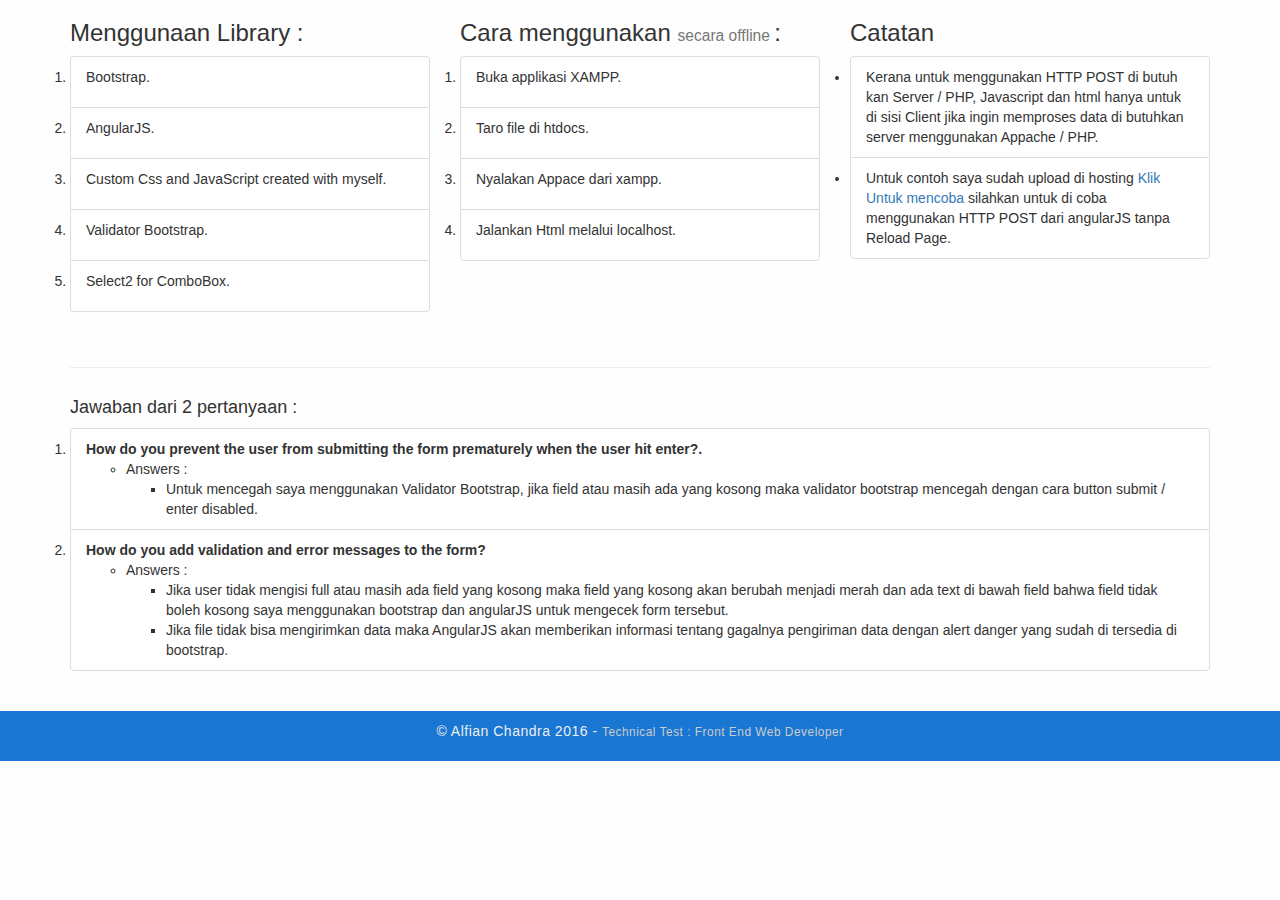
<file: answers.html>
<!DOCTYPE html>
<!--
To change this license header, choose License Headers in Project Properties.
To change this template file, choose Tools | Templates
and open the template in the editor.
-->
<html>
    <head>
        <title> QUIZ Technical Test : Front End Web Developer</title>
        <meta charset="UTF-8">
        <meta name="viewport" content="width=device-width, initial-scale=1.0">
        
        <link href="assets/bootstrap-3.3.6-dist/css/bootstrap.css" type="text/css" rel="stylesheet"/>
        <link href="assets/css/select2.css" type="text/css" rel="stylesheet"/>
        
        <link href="assets/css/style.css" type="text/css" rel="stylesheet"/>
    </head>
    <body>
        
        <div class="container">
            <div class="row">
                <div class="col-lg-4 form-group">
                    <h3>Menggunaan Library :</h3>
                    <ol class="list-group">
                        <li class="list-group-item">
                            <p>Bootstrap.</p>
                        </li>
                        <li class="list-group-item">
                            <p>AngularJS.</p>
                        </li>
                        <li class="list-group-item">
                            <p>Custom Css and JavaScript created with myself.</p>
                        </li>
                        <li class="list-group-item">
                            <p>Validator Bootstrap.</p>
                        </li>
                        <li class="list-group-item">
                            <p>Select2 for ComboBox.</p>
                        </li>
                    </ol>
                </div>
                
                <div class="col-lg-4">
                    <h3>Cara menggunakan <small>secara offline </small> :</h3>
                    <ol class="list-group">
                        <li class="list-group-item">
                            <p>Buka applikasi XAMPP.</p>
                        </li>
                        <li class="list-group-item">
                            <p>Taro file di htdocs.</p>
                        </li>
                        <li class="list-group-item">
                            <p>Nyalakan Appace dari xampp.</p>
                        </li>
                        <li class="list-group-item">
                            <p>Jalankan Html melalui localhost.</p>
                        </li>
                    </ol>
                </div>
                <div class="col-lg-4">
                    <h3>Catatan</h3>
                    <ul class="list-group">
                        <li class="list-group-item">Kerana untuk menggunakan HTTP POST di butuh kan Server / PHP, Javascript dan html hanya untuk di sisi Client jika ingin memproses data di butuhkan server menggunakan Appache / PHP.</li>
                        <li class="list-group-item">Untuk contoh saya sudah upload di hosting <a href="http://alfian.ceplasceplosnet.com/test_sociolla/" target="_blank">Klik Untuk mencoba</a> silahkan untuk di coba menggunakan HTTP POST dari angularJS tanpa Reload Page.</li>
                    </ul>
                </div>
            </div>
            <hr>
            <div class="row">
                <div class="col-lg-12">
                    <h4>Jawaban dari 2 pertanyaan : </h4>
                    <ol class="list-group">
                        <li class="list-group-item">
                            <b>How do you prevent the user from submitting the form 
                                prematurely when the user hit enter?.</b>
                            <ul>
                                <li>Answers : <br>
                                    <ul>
                                        <li>
                                            Untuk mencegah saya menggunakan Validator Bootstrap, 
                                            jika field atau masih ada yang kosong maka validator bootstrap 
                                            mencegah dengan cara button submit / enter disabled.                                        
                                        </li>
                                    </ul>
                                </li>
                            </ul>
                        </li>
                        <li class="list-group-item">
                            <b>How do you add validation and error messages to the form?</b>
                            <ul>
                                <li>Answers :
                                    <ul>
                                        <li>
                                            Jika user tidak mengisi full atau masih ada 
                                            field yang kosong maka field yang kosong akan 
                                            berubah menjadi merah dan ada text di bawah field 
                                            bahwa field tidak boleh kosong saya menggunakan bootstrap 
                                            dan angularJS untuk mengecek form tersebut.
                                        </li>
                                        <li>
                                            Jika file tidak bisa mengirimkan data maka AngularJS akan 
                                            memberikan informasi tentang gagalnya pengiriman data dengan 
                                            alert danger yang sudah di tersedia di bootstrap.
                                        </li>
                                    </ul>
                                </li>
                            </ul>
                        </li>
                    </ol>
                </div>
            </div>

        </div>

        

        <footer>
            <div class="col-lg-12">
                <div class="copyright">
                    <div class="col-lg-12 text-center">
                        &COPY; Alfian Chandra 2016 - <small style="color: #ccc">Technical Test : Front End Web Developer</small>
                    </div>
                </div>
            </div>
        </footer>
        <script src="assets/js/jquery-2.2.3.min.js" type="text/javascript"></script>
        <script src="assets/js/angular.min.js" type="text/javascript"></script>
        <script src="assets/js/select2/select2.js" type="text/javascript"></script>
        <script src="assets/bootstrap-3.3.6-dist/js/bootstrap.js" type="text/javascript"></script>
        <script src="assets/js/validator.min.js" type="text/javascript"></script>
        <script src="assets/js/custom.js" type="text/javascript"></script>
    </body>
</html>
</file>
<file: assets/css/select2.css>
.select2-container {
  box-sizing: border-box;
  display: inline-block;
  margin: 0;
  position: relative;
  vertical-align: middle; }
  .select2-container .select2-selection--single {
    box-sizing: border-box;
    cursor: pointer;
    display: block;
    height: 28px;
    user-select: none;
    -webkit-user-select: none; }
    .select2-container .select2-selection--single .select2-selection__rendered {
      display: block;
      padding-left: 8px;
      padding-right: 20px;
      overflow: hidden;
      text-overflow: ellipsis;
      white-space: nowrap; }
    .select2-container .select2-selection--single .select2-selection__clear {
      position: relative; }
  .select2-container[dir="rtl"] .select2-selection--single .select2-selection__rendered {
    padding-right: 8px;
    padding-left: 20px; }
  .select2-container .select2-selection--multiple {
    box-sizing: border-box;
    cursor: pointer;
    display: block;
    min-height: 32px;
    user-select: none;
    -webkit-user-select: none; }
    .select2-container .select2-selection--multiple .select2-selection__rendered {
      display: inline-block;
      overflow: hidden;
      padding-left: 8px;
      text-overflow: ellipsis;
      white-space: nowrap; }
  .select2-container .select2-search--inline {
    float: left; }
    .select2-container .select2-search--inline .select2-search__field {
      box-sizing: border-box;
      border: none;
      font-size: 100%;
      margin-top: 5px;
      padding: 0; }
      .select2-container .select2-search--inline .select2-search__field::-webkit-search-cancel-button {
        -webkit-appearance: none; }

.select2-dropdown {
  background-color: white;
  border: 1px solid #aaa;
  border-radius: 4px;
  box-sizing: border-box;
  display: block;
  position: absolute;
  left: -100000px;
  width: 100%;
  z-index: 1051; }

.select2-results {
  display: block; }

.select2-results__options {
  list-style: none;
  margin: 0;
  padding: 0; }

.select2-results__option {
  padding: 6px;
  user-select: none;
  -webkit-user-select: none; }
  .select2-results__option[aria-selected] {
    cursor: pointer; }

.select2-container--open .select2-dropdown {
  left: 0; }

.select2-container--open .select2-dropdown--above {
  border-bottom: none;
  border-bottom-left-radius: 0;
  border-bottom-right-radius: 0; }

.select2-container--open .select2-dropdown--below {
  border-top: none;
  border-top-left-radius: 0;
  border-top-right-radius: 0; }

.select2-search--dropdown {
  display: block;
  padding: 4px; }
  .select2-search--dropdown .select2-search__field {
    padding: 4px;
    width: 100%;
    box-sizing: border-box; }
    .select2-search--dropdown .select2-search__field::-webkit-search-cancel-button {
      -webkit-appearance: none; }
  .select2-search--dropdown.select2-search--hide {
    display: none; }

.select2-close-mask {
  border: 0;
  margin: 0;
  padding: 0;
  display: block;
  position: fixed;
  left: 0;
  top: 0;
  min-height: 100%;
  min-width: 100%;
  height: auto;
  width: auto;
  opacity: 0;
  z-index: 99;
  background-color: #fff;
  filter: alpha(opacity=0); }

.select2-hidden-accessible {
  border: 0 !important;
  clip: rect(0 0 0 0) !important;
  height: 1px !important;
  margin: -1px !important;
  overflow: hidden !important;
  padding: 0 !important;
  position: absolute !important;
  width: 1px !important; }

.select2-container--default .select2-selection--single {
  background-color: #fff;
  border: 1px solid #aaa;
  border-radius: 4px; }
  .select2-container--default .select2-selection--single .select2-selection__rendered {
    color: #444;
    line-height: 28px; }
  .select2-container--default .select2-selection--single .select2-selection__clear {
    cursor: pointer;
    float: right;
    font-weight: bold; }
  .select2-container--default .select2-selection--single .select2-selection__placeholder {
    color: #999; }
  .select2-container--default .select2-selection--single .select2-selection__arrow {
    height: 26px;
    position: absolute;
    top: 1px;
    right: 1px;
    width: 20px; }
    .select2-container--default .select2-selection--single .select2-selection__arrow b {
      border-color: #888 transparent transparent transparent;
      border-style: solid;
      border-width: 5px 4px 0 4px;
      height: 0;
      left: 50%;
      margin-left: -4px;
      margin-top: -2px;
      position: absolute;
      top: 50%;
      width: 0; }

.select2-container--default[dir="rtl"] .select2-selection--single .select2-selection__clear {
  float: left; }

.select2-container--default[dir="rtl"] .select2-selection--single .select2-selection__arrow {
  left: 1px;
  right: auto; }

.select2-container--default.select2-container--disabled .select2-selection--single {
  background-color: #eee;
  cursor: default; }
  .select2-container--default.select2-container--disabled .select2-selection--single .select2-selection__clear {
    display: none; }

.select2-container--default.select2-container--open .select2-selection--single .select2-selection__arrow b {
  border-color: transparent transparent #888 transparent;
  border-width: 0 4px 5px 4px; }

.select2-container--default .select2-selection--multiple {
  background-color: white;
  border: 1px solid #aaa;
  border-radius: 4px;
  cursor: text; }
  .select2-container--default .select2-selection--multiple .select2-selection__rendered {
    box-sizing: border-box;
    list-style: none;
    margin: 0;
    padding: 0 5px;
    width: 100%; }
    .select2-container--default .select2-selection--multiple .select2-selection__rendered li {
      list-style: none; }
  .select2-container--default .select2-selection--multiple .select2-selection__placeholder {
    color: #999;
    margin-top: 5px;
    float: left; }
  .select2-container--default .select2-selection--multiple .select2-selection__clear {
    cursor: pointer;
    float: right;
    font-weight: bold;
    margin-top: 5px;
    margin-right: 10px; }
  .select2-container--default .select2-selection--multiple .select2-selection__choice {
    background-color: #e4e4e4;
    border: 1px solid #aaa;
    border-radius: 4px;
    cursor: default;
    float: left;
    margin-right: 5px;
    margin-top: 5px;
    padding: 0 5px; }
  .select2-container--default .select2-selection--multiple .select2-selection__choice__remove {
    color: #999;
    cursor: pointer;
    display: inline-block;
    font-weight: bold;
    margin-right: 2px; }
    .select2-container--default .select2-selection--multiple .select2-selection__choice__remove:hover {
      color: #333; }

.select2-container--default[dir="rtl"] .select2-selection--multiple .select2-selection__choice, .select2-container--default[dir="rtl"] .select2-selection--multiple .select2-selection__placeholder, .select2-container--default[dir="rtl"] .select2-selection--multiple .select2-search--inline {
  float: right; }

.select2-container--default[dir="rtl"] .select2-selection--multiple .select2-selection__choice {
  margin-left: 5px;
  margin-right: auto; }

.select2-container--default[dir="rtl"] .select2-selection--multiple .select2-selection__choice__remove {
  margin-left: 2px;
  margin-right: auto; }

.select2-container--default.select2-container--focus .select2-selection--multiple {
  border: solid black 1px;
  outline: 0; }

.select2-container--default.select2-container--disabled .select2-selection--multiple {
  background-color: #eee;
  cursor: default; }

.select2-container--default.select2-container--disabled .select2-selection__choice__remove {
  display: none; }

.select2-container--default.select2-container--open.select2-container--above .select2-selection--single, .select2-container--default.select2-container--open.select2-container--above .select2-selection--multiple {
  border-top-left-radius: 0;
  border-top-right-radius: 0; }

.select2-container--default.select2-container--open.select2-container--below .select2-selection--single, .select2-container--default.select2-container--open.select2-container--below .select2-selection--multiple {
  border-bottom-left-radius: 0;
  border-bottom-right-radius: 0; }

.select2-container--default .select2-search--dropdown .select2-search__field {
  border: 1px solid #aaa; }

.select2-container--default .select2-search--inline .select2-search__field {
  background: transparent;
  border: none;
  outline: 0;
  box-shadow: none;
  -webkit-appearance: textfield; }

.select2-container--default .select2-results > .select2-results__options {
  max-height: 200px;
  overflow-y: auto; }

.select2-container--default .select2-results__option[role=group] {
  padding: 0; }

.select2-container--default .select2-results__option[aria-disabled=true] {
  color: #999; }

.select2-container--default .select2-results__option[aria-selected=true] {
  background-color: #ddd; }

.select2-container--default .select2-results__option .select2-results__option {
  padding-left: 1em; }
  .select2-container--default .select2-results__option .select2-results__option .select2-results__group {
    padding-left: 0; }
  .select2-container--default .select2-results__option .select2-results__option .select2-results__option {
    margin-left: -1em;
    padding-left: 2em; }
    .select2-container--default .select2-results__option .select2-results__option .select2-results__option .select2-results__option {
      margin-left: -2em;
      padding-left: 3em; }
      .select2-container--default .select2-results__option .select2-results__option .select2-results__option .select2-results__option .select2-results__option {
        margin-left: -3em;
        padding-left: 4em; }
        .select2-container--default .select2-results__option .select2-results__option .select2-results__option .select2-results__option .select2-results__option .select2-results__option {
          margin-left: -4em;
          padding-left: 5em; }
          .select2-container--default .select2-results__option .select2-results__option .select2-results__option .select2-results__option .select2-results__option .select2-results__option .select2-results__option {
            margin-left: -5em;
            padding-left: 6em; }

.select2-container--default .select2-results__option--highlighted[aria-selected] {
  background-color: #5897fb;
  color: white; }

.select2-container--default .select2-results__group {
  cursor: default;
  display: block;
  padding: 6px; }

.select2-container--classic .select2-selection--single {
  background-color: #f7f7f7;
  border: 1px solid #aaa;
  border-radius: 4px;
  outline: 0;
  background-image: -webkit-linear-gradient(top, white 50%, #eeeeee 100%);
  background-image: -o-linear-gradient(top, white 50%, #eeeeee 100%);
  background-image: linear-gradient(to bottom, white 50%, #eeeeee 100%);
  background-repeat: repeat-x;
  filter: progid:DXImageTransform.Microsoft.gradient(startColorstr='#FFFFFFFF', endColorstr='#FFEEEEEE', GradientType=0); }
  .select2-container--classic .select2-selection--single:focus {
    border: 1px solid #5897fb; }
  .select2-container--classic .select2-selection--single .select2-selection__rendered {
    color: #444;
    line-height: 28px; }
  .select2-container--classic .select2-selection--single .select2-selection__clear {
    cursor: pointer;
    float: right;
    font-weight: bold;
    margin-right: 10px; }
  .select2-container--classic .select2-selection--single .select2-selection__placeholder {
    color: #999; }
  .select2-container--classic .select2-selection--single .select2-selection__arrow {
    background-color: #ddd;
    border: none;
    border-left: 1px solid #aaa;
    border-top-right-radius: 4px;
    border-bottom-right-radius: 4px;
    height: 26px;
    position: absolute;
    top: 1px;
    right: 1px;
    width: 20px;
    background-image: -webkit-linear-gradient(top, #eeeeee 50%, #cccccc 100%);
    background-image: -o-linear-gradient(top, #eeeeee 50%, #cccccc 100%);
    background-image: linear-gradient(to bottom, #eeeeee 50%, #cccccc 100%);
    background-repeat: repeat-x;
    filter: progid:DXImageTransform.Microsoft.gradient(startColorstr='#FFEEEEEE', endColorstr='#FFCCCCCC', GradientType=0); }
    .select2-container--classic .select2-selection--single .select2-selection__arrow b {
      border-color: #888 transparent transparent transparent;
      border-style: solid;
      border-width: 5px 4px 0 4px;
      height: 0;
      left: 50%;
      margin-left: -4px;
      margin-top: -2px;
      position: absolute;
      top: 50%;
      width: 0; }

.select2-container--classic[dir="rtl"] .select2-selection--single .select2-selection__clear {
  float: left; }

.select2-container--classic[dir="rtl"] .select2-selection--single .select2-selection__arrow {
  border: none;
  border-right: 1px solid #aaa;
  border-radius: 0;
  border-top-left-radius: 4px;
  border-bottom-left-radius: 4px;
  left: 1px;
  right: auto; }

.select2-container--classic.select2-container--open .select2-selection--single {
  border: 1px solid #5897fb; }
  .select2-container--classic.select2-container--open .select2-selection--single .select2-selection__arrow {
    background: transparent;
    border: none; }
    .select2-container--classic.select2-container--open .select2-selection--single .select2-selection__arrow b {
      border-color: transparent transparent #888 transparent;
      border-width: 0 4px 5px 4px; }

.select2-container--classic.select2-container--open.select2-container--above .select2-selection--single {
  border-top: none;
  border-top-left-radius: 0;
  border-top-right-radius: 0;
  background-image: -webkit-linear-gradient(top, white 0%, #eeeeee 50%);
  background-image: -o-linear-gradient(top, white 0%, #eeeeee 50%);
  background-image: linear-gradient(to bottom, white 0%, #eeeeee 50%);
  background-repeat: repeat-x;
  filter: progid:DXImageTransform.Microsoft.gradient(startColorstr='#FFFFFFFF', endColorstr='#FFEEEEEE', GradientType=0); }

.select2-container--classic.select2-container--open.select2-container--below .select2-selection--single {
  border-bottom: none;
  border-bottom-left-radius: 0;
  border-bottom-right-radius: 0;
  background-image: -webkit-linear-gradient(top, #eeeeee 50%, white 100%);
  background-image: -o-linear-gradient(top, #eeeeee 50%, white 100%);
  background-image: linear-gradient(to bottom, #eeeeee 50%, white 100%);
  background-repeat: repeat-x;
  filter: progid:DXImageTransform.Microsoft.gradient(startColorstr='#FFEEEEEE', endColorstr='#FFFFFFFF', GradientType=0); }

.select2-container--classic .select2-selection--multiple {
  background-color: white;
  border: 1px solid #aaa;
  border-radius: 4px;
  cursor: text;
  outline: 0; }
  .select2-container--classic .select2-selection--multiple:focus {
    border: 1px solid #5897fb; }
  .select2-container--classic .select2-selection--multiple .select2-selection__rendered {
    list-style: none;
    margin: 0;
    padding: 0 5px; }
  .select2-container--classic .select2-selection--multiple .select2-selection__clear {
    display: none; }
  .select2-container--classic .select2-selection--multiple .select2-selection__choice {
    background-color: #e4e4e4;
    border: 1px solid #aaa;
    border-radius: 4px;
    cursor: default;
    float: left;
    margin-right: 5px;
    margin-top: 5px;
    padding: 0 5px; }
  .select2-container--classic .select2-selection--multiple .select2-selection__choice__remove {
    color: #888;
    cursor: pointer;
    display: inline-block;
    font-weight: bold;
    margin-right: 2px; }
    .select2-container--classic .select2-selection--multiple .select2-selection__choice__remove:hover {
      color: #555; }

.select2-container--classic[dir="rtl"] .select2-selection--multiple .select2-selection__choice {
  float: right; }

.select2-container--classic[dir="rtl"] .select2-selection--multiple .select2-selection__choice {
  margin-left: 5px;
  margin-right: auto; }

.select2-container--classic[dir="rtl"] .select2-selection--multiple .select2-selection__choice__remove {
  margin-left: 2px;
  margin-right: auto; }

.select2-container--classic.select2-container--open .select2-selection--multiple {
  border: 1px solid #5897fb; }

.select2-container--classic.select2-container--open.select2-container--above .select2-selection--multiple {
  border-top: none;
  border-top-left-radius: 0;
  border-top-right-radius: 0; }

.select2-container--classic.select2-container--open.select2-container--below .select2-selection--multiple {
  border-bottom: none;
  border-bottom-left-radius: 0;
  border-bottom-right-radius: 0; }

.select2-container--classic .select2-search--dropdown .select2-search__field {
  border: 1px solid #aaa;
  outline: 0; }

.select2-container--classic .select2-search--inline .select2-search__field {
  outline: 0;
  box-shadow: none; }

.select2-container--classic .select2-dropdown {
  background-color: white;
  border: 1px solid transparent; }

.select2-container--classic .select2-dropdown--above {
  border-bottom: none; }

.select2-container--classic .select2-dropdown--below {
  border-top: none; }

.select2-container--classic .select2-results > .select2-results__options {
  max-height: 200px;
  overflow-y: auto; }

.select2-container--classic .select2-results__option[role=group] {
  padding: 0; }

.select2-container--classic .select2-results__option[aria-disabled=true] {
  color: grey; }

.select2-container--classic .select2-results__option--highlighted[aria-selected] {
  background-color: #3875d7;
  color: white; }

.select2-container--classic .select2-results__group {
  cursor: default;
  display: block;
  padding: 6px; }

.select2-container--classic.select2-container--open .select2-dropdown {
  border-color: #5897fb; }
</file>
<file: assets/css/style.css>
/* 
    Created on : Jul 1, 2016, 5:41:57 PM
    Author     : alfianchandra
*/
body{
    background: #fefefe;
}
*:focus {
    outline: none;
}
.head{
    height: 130px;
    width: 100%;
    display: table;
    background: #2196F3;
}
.header{
    /*background: red;*/
    margin-top: 10px;
}
.logo{
    /*height: 72px;*/
}
.logo img{
    width: 200px;
}
btn-submit{
}
.btn-submit button{
    margin-left: 20px;
    margin-top: 34px;
}
.body-left, .body-right{
    margin-top: 50px;
}
.body-left{
    /*background: red;*/
     
}
.body-right{
    /*background: green;*/
}
.bordertitle{
    border: 1px solid #ccc;
    border-radius: 2px;
    padding: 10px 5px;
    position: relative; 
    height: auto;
}
.bordertitle .labeltitle{
    position: absolute;
    top: -11px;
    background: #fefefe;
    padding: 0 10px;
}
.fromadd{
    margin-top: 30px;
}
.btn-custom:focus{border: none;outline:none;}
.btn-custom{
    padding: 10px 30px; 
    background: #BBDEFB;
    border: none;
    outline:none;
    font-weight: bold
}
footer{
    margin-top: 20px;
    clear: both;
    height: 50px;
    background: #1976D2;
}
.copyright{
    margin-top: 10px;
    color: #eee;
    letter-spacing: 0.5px;
}
.list-group-item {
    display: list-item;
}
@media(max-width:690px){
    .province{
        margin-bottom: 20px !important;
    }
}
@media(max-width:550px){
     .province{
        /*width: 100% !important;*/
        margin-bottom: 20px !important;
    }
}
#success{
    text-align: left;
    word-wrap: break-word;

}
</file>
